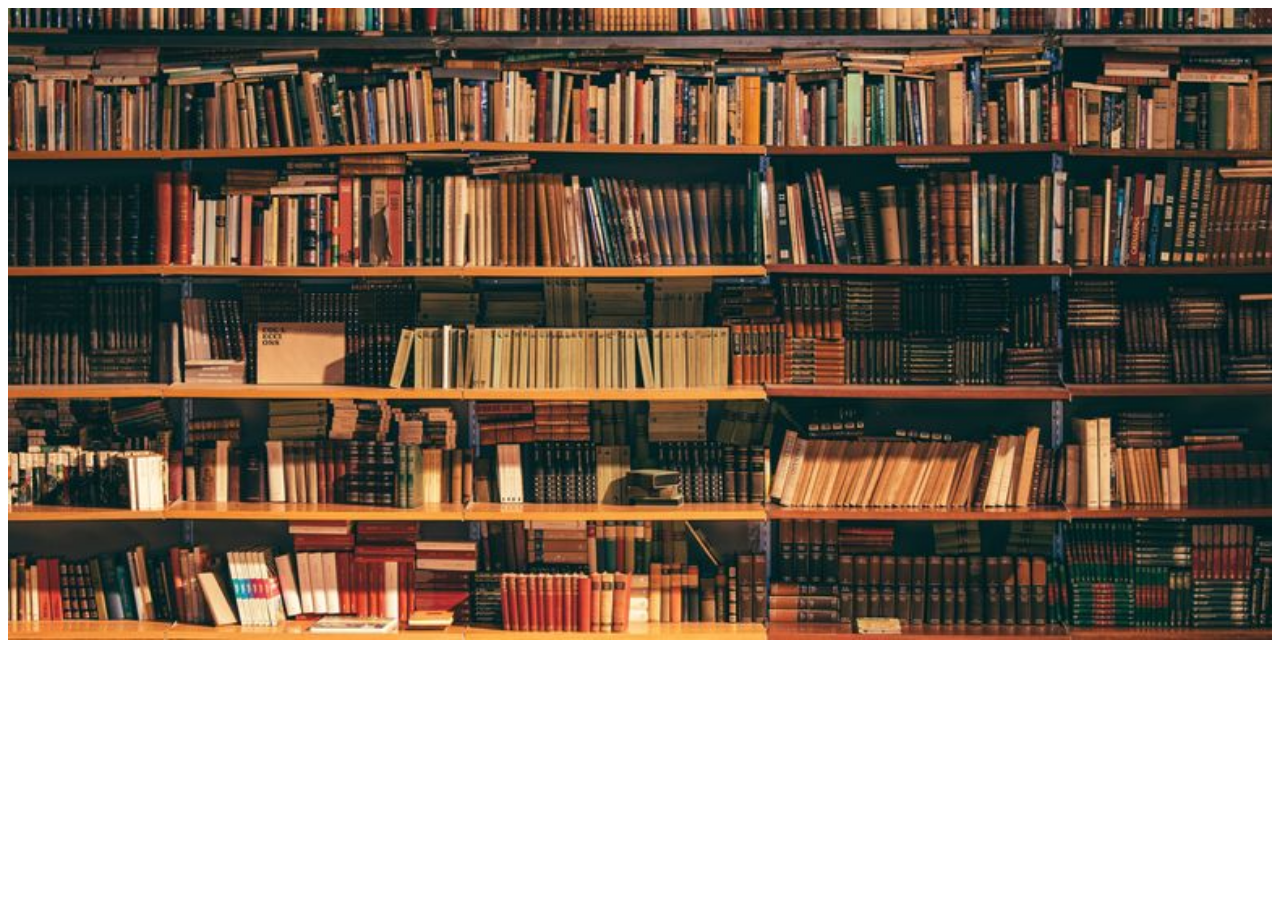
<file: footer.html>
<body>
    <center>
        <img src=".\image\gambar perpus.jpg" alt="" width="100%">
        <font face="calibri" color="white" size="4">
            Design By : Iqlal &copy; 2024 NF Academy

        </font>
    </center>  
</body>
</file>
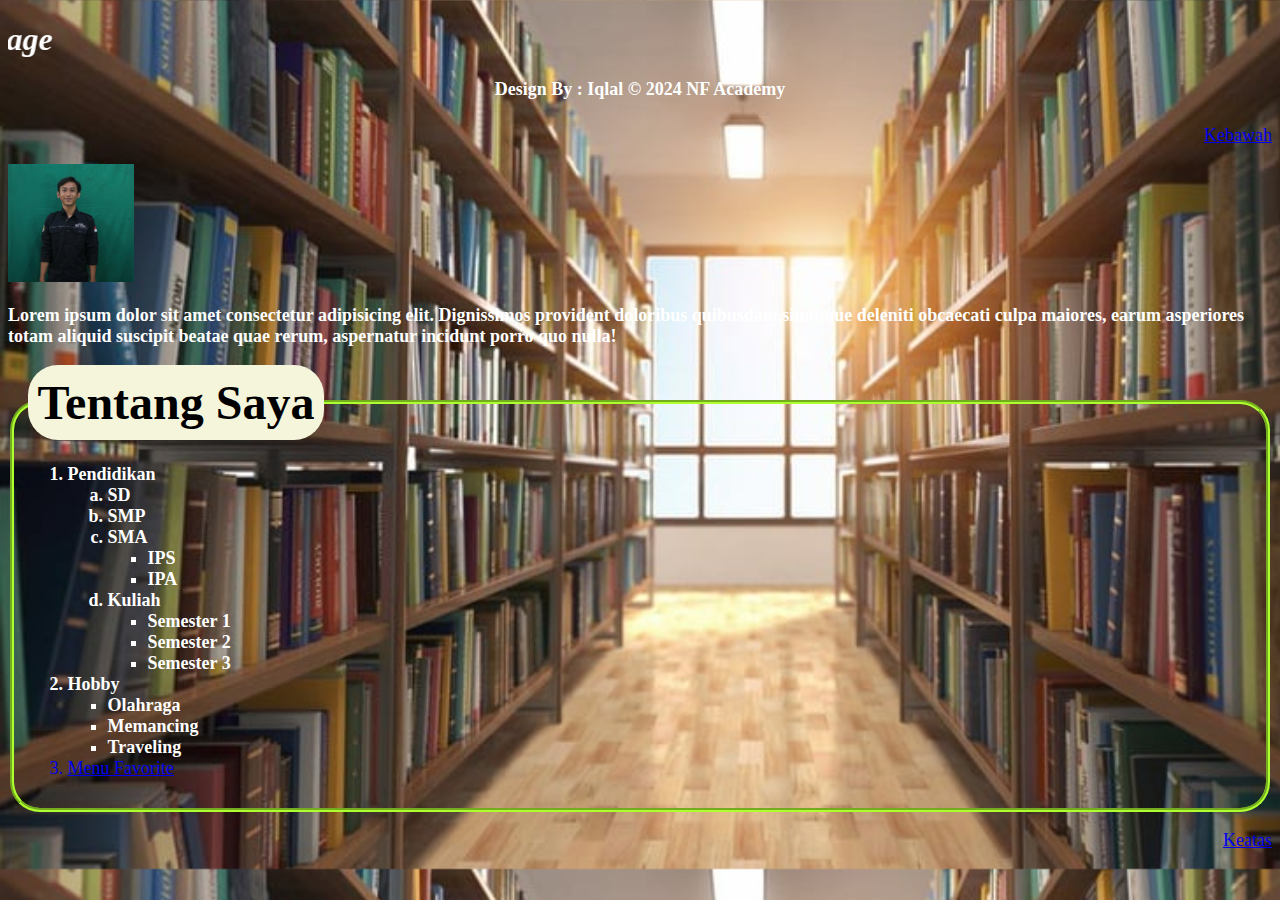
<file: latihan1dasar.html>
<!DOCTYPE html>
<html lang="en">
    <head>
        <meta charset="UTF-8">
        <meta name="viewport" content="width=device-width, initial-scale=1.0">
        <title>Document</title>
    </head>
    <link rel="stylesheet" type="text/css" href="./css/style.css">
    <body bgcolor="khaki"> <!-- bgcolor salah satu atribut untuk memberikan warna pada background -->
        
        <h1 align="center"> <!-- Align Salah satu atribut untuk menentukan rata pada elemen -->
            <marquee behavior="" direction="right" scrolldelay="30">
                <font color="white">
            <i> <!-- Contoh tag untuk memberikan italic pada header -->
            <!-- ini adalah contoh elemen -->
            Welcome To My Homepage
            </i>
            </font>
            </marquee>
            <center>
                <font face="Times new roman" color="White" size="4">
                    Design By : Iqlal &copy; 2024 NF Academy
            </center>
        </h1> <!-- h1 adalah contoh tag -->
        <p align="right" id="atas"><a href="#bawah">Kebawah</a></p>

        <p align="justify">
            <img src="./image/fotogambar.jpg" alt="foto profile" width="10%" type="square">
            <p align="left">
                <font color="white">
            <b>Lorem ipsum dolor sit amet consectetur adipisicing elit. 
            Dignissimos provident doloribus quibusdam similique deleniti obcaecati culpa maiores, 
            earum asperiores totam aliquid suscipit beatae quae rerum, aspernatur incidunt porro quo nulla!
            </b>
            </font>
        </p>
        <fieldset>
            <legend>
                <font size="7" color="Black" face="Times New Roman">
                    Tentang Saya
                </font>
            </legend>
        <ol>
            <font color="White">
            <b>
            <li> Pendidikan </li>
            <ol type="a">
                <li> SD </li>
                <li> SMP </li>
                <li> SMA </li>
                <ul type="Square">
                    <li> IPS </li>
                    <li> IPA </li>
                </ul>
                <li> Kuliah </li>
                <ul type="Square"> 
                    <li> Semester 1 </li>
                    <li> Semester 2 </li>
                    <li> Semester 3</li>
                </ul>
            </ol>
            <li> Hobby </li>
            <ul type="Square">
                <li> Olahraga </li>
                <li> Memancing </li>
                <li> Traveling </li>
            </b>
            </ul>
            <a href="latihan2.html" target="_blank">
            <li> Menu Favorite </li>
        </font>
        </ol>
        </fieldset>
        <p align="right" id="Bawah"><a href="#Atas">Keatas</a></p>
    </body>
</html>
</file>
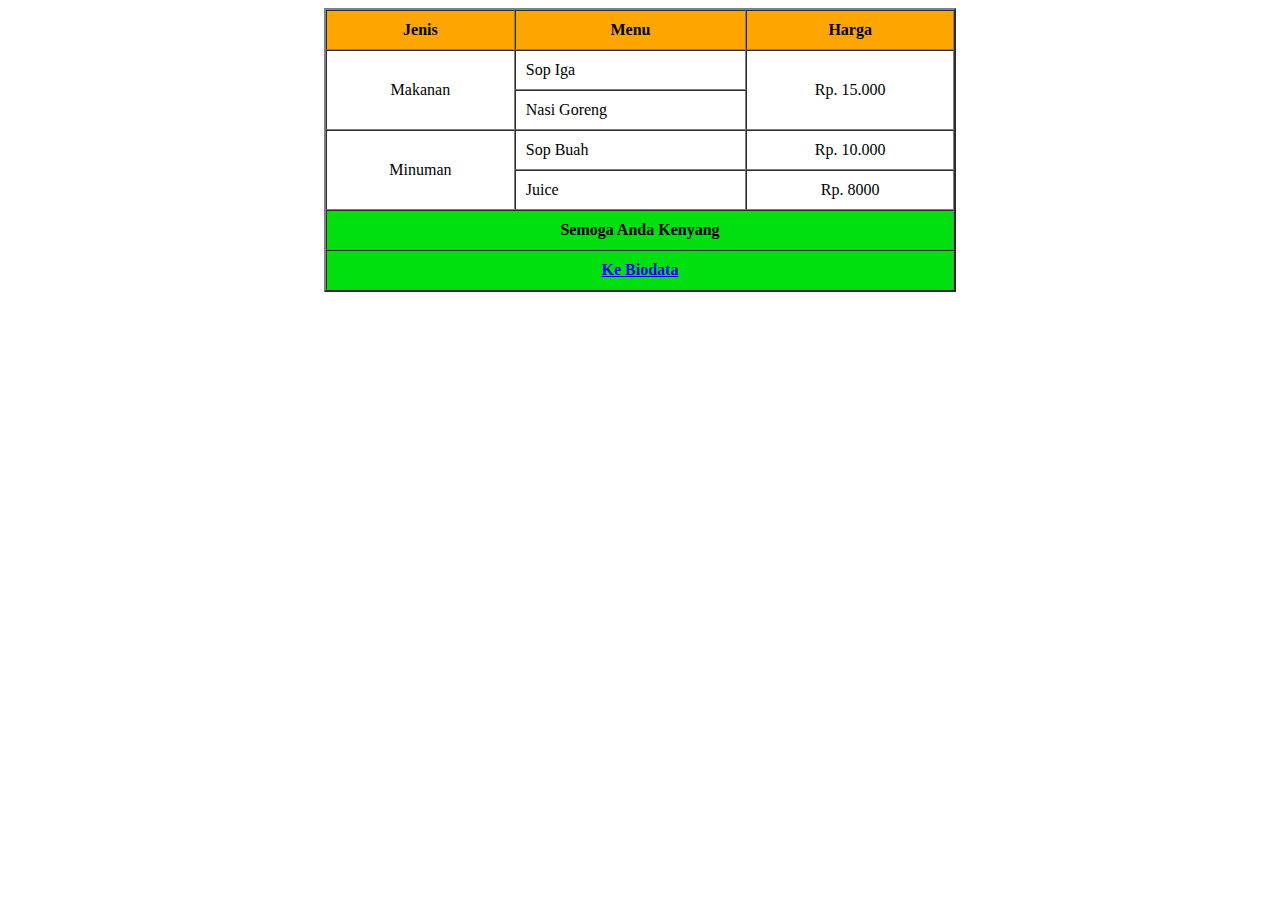
<file: latihan2.html>
<!DOCTYPE html>
<html lang="en">
    <head>
        <meta charset="UTF-8">
        <meta name="viewport" content="width=device-width, initial-scale=1.0">
        <title>Tabel</title>
    </head>
    <body>
        <table border="2" align="center" cellpadding="10" cellspacing="0" width="50%" bgcolor="White">
        <!-- table row tr -->
        <!-- table data td -->
        <!-- table header th -->
        <tbody>
            <tr>
                <td rowspan="2" align="center">Makanan</td>
                <td>Sop Iga</td>
                <td rowspan="2" align="center">Rp. 15.000</td>
            </tr>
            <tr>
                <td>Nasi Goreng</td>
            </tr>
            <tr>
                <td rowspan="2" align="center">Minuman</td>
                <td>Sop Buah</td>
                <td rowspan="1" align="center">Rp. 10.000</td>
            </tr>
            <tr>
                <td>Juice</td>
                <td align="center">Rp. 8000</td>
            </tr>
        </tbody>
           <thead bgcolor="Orange">
            <tr>
                <th>Jenis</th>
                <th>Menu</th>
                <th>Harga</th>
            </tr>
           </thead>
           <tfoot bgcolor="green tea">
            <tr>
                <th colspan="3">Semoga Anda Kenyang</th>
            </tr>
            <tr>
                <th colspan="3"><a href="latihan1dasar.html" target="_blank">Ke Biodata</a></th>
            </tr>
           </tfoot>
        </table>
    </body>
</html>
</file>
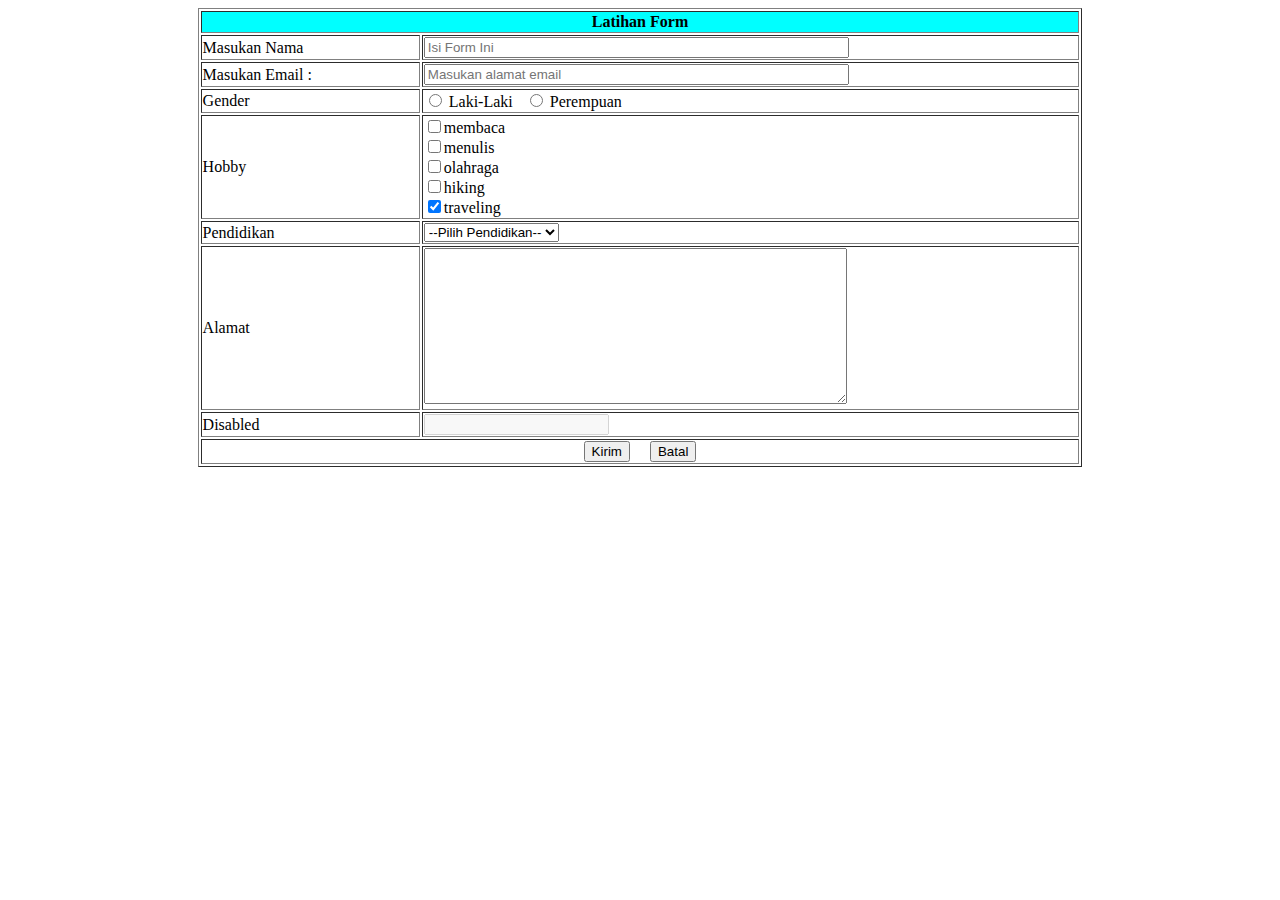
<file: latihan3.html>
<!DOCTYPE html>
<html lang="en">
    <head>
        <meta charset="UTF-8">
        <meta name="viewport" content="width=device-width, initial-scale=1.0">
        <title>Tabel</title>
    </head>
    <body>
        <form action="">
            <table border="1" align="center" cellpading="15" width="70%">
                <thead bgcolor="aqua">
                    <tr>
                        <th colspan="2">Latihan Form</th>
                    </tr>
                </thead>
                <tfoot>
                    <tr>
                        <th colspan="3">
                            <input type="Submit" value="Kirim"> &nbsp; &nbsp;
                            <input type="Submit" value="Batal">
                        </th>
                    </tr>
                </tfoot>
            <tbody>
                <tr>
                    <td width="25%">
                        <label for="">Masukan Nama</label>
                    </td>
                    <td>
            <input type="text" name="" id="" placeholder="Isi Form Ini" size="50" required>
            </td>
            </tr>
            <tr>
            <td>
                <label for="">Masukan Email :</label>
            </td>
            <td>
                <input type="Email" name="" id="" size="50" placeholder="Masukan alamat email">
                <input type="hidden" name="" id="">
            </td>
            </tr>
            <tr>
                <td>
                    <label for="">Gender</label>
                </td>
                <td> <input type="radio" name="gender" value="L"> Laki-Laki &nbsp;
                    <input type="radio" name="gender" value="P"> Perempuan
                </td>
            </tr>
            <tr>
                <td>Hobby</td>
                <td>
                    <input type="checkbox" name="hobby" id="" value="membaca">membaca</br>
                    <input type="checkbox" name="hobby" id="" value="menulis">menulis</br>
                    <input type="checkbox" name="hobby" id="" value="olahraga">olahraga</br>
                    <input type="checkbox" name="hobby" id="" value="hiking">hiking</br>
                    <input type="checkbox" name="hobbuy" id="" value="traveling" checked>traveling</br>
                </td>
            </tr>
            <tr>
                <td>
                <label for="">Pendidikan</label>
                </td>
                <td>
                    <select name="" id="">
                        <option value="">--Pilih Pendidikan--</option>
                        <option value="SMA">SMA</option>
                        <option value="D3">D3</option>
                        <option value="S1">S1</option>
                        <option value="S2">S2</option>
                    </select>
                </td>
            </tr>
            <tr>
                <td>
                    <label for="">Alamat</label>
                </td>
                <td>
                    <textarea name="" id="" cols="50" rows="10" ></textarea>
                </td>
            </tr>
            <tr>
                <td><label for="">Disabled</label></td>
                <td>
                    <input type="text" name="" id="" disabled>
                </td>
            </tr>
        </tbody>
        </table>
        </form>

    </body>
</html>
</file>
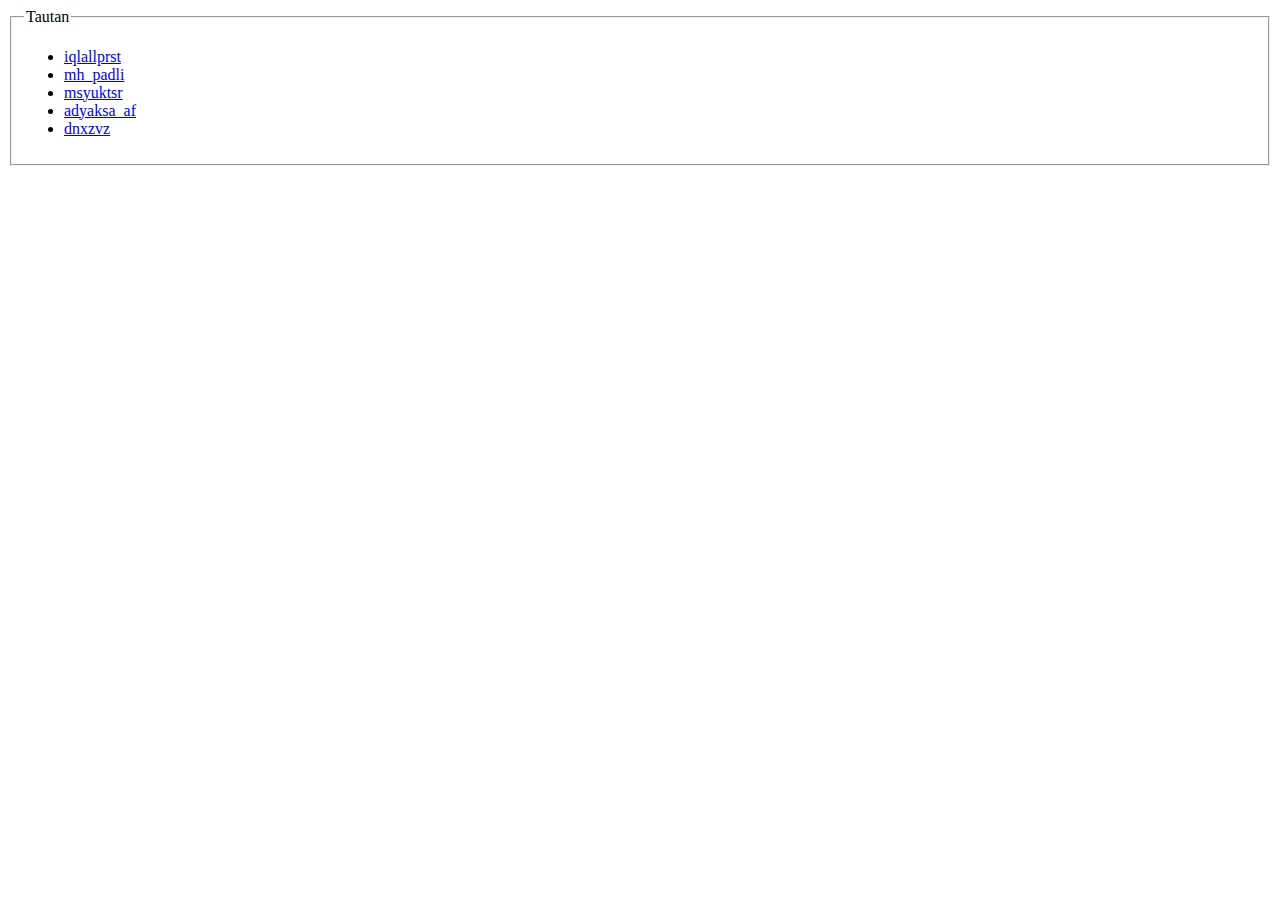
<file: sidebar.html>
<body>
    <fieldset>
        <legend>Tautan</legend>
        <ul>
            <li><a href="https://www.instagram.com/iqlallprst/" target="_blank">iqlallprst</a></li>
            <li><a href="https://www.instagram.com/mh_padli/" target="_blank">mh_padli</a></li>
            <li><a href="https://www.instagram.com/msyuktsr?igsh=MTU3M2ZmZGoxNTdobQ==" target="_blank">msyuktsr</a></li>
            <li><a href="https://www.instagram.com/adyaksa_af?igsh=MW9ocTQ5eHYzMTA4MA%3D%3D&utm_source=qr" target="_blank">adyaksa_af</a></li>
            <li><a href="https://www.instagram.com/dnxzvz/" target="_blank">dnxzvz</a></li>

        </ul>
    </fieldset>
 </body>
</file>
<file: css/style.css>
.{
    color: crimson;
    text-align: justify;
    font-family: 'Courier New', Courier, monospace;
    font-size: 12pt;

}
body{
    background-color: burlywood;
    background-image:url(../image/Libpict.jpg);
    background-size: cover;
}
fieldset, legend {
    border-width: 4px;
    border-color: greenyellow;
    border-radius: 30px;
}
legend {
    padding: 10px;
    background-color: beige;
    color: blanchedalmond;
    font-weight: bold;
    font-size: 14px;
}
</file>
